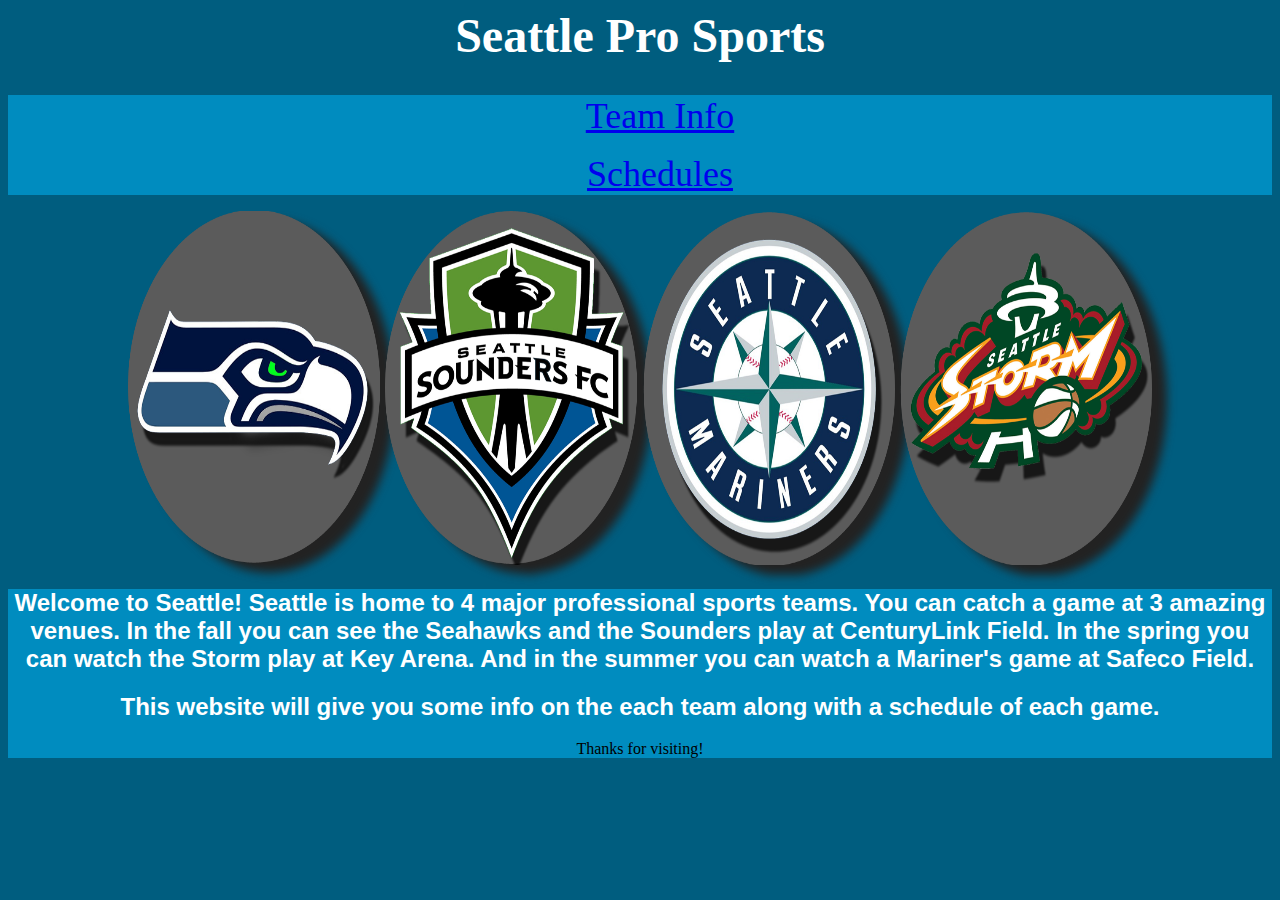
<file: index.html>
<html>
<!---html tags have to go around the whole file-->
<head>
	<title>
		Seattle Sports | Home
	</title>
	<link rel="stylesheet" type="text/css" href="css/style.css">
</head>
<body>
	<div class="title">
		<header>
			<h1>
				Seattle Pro Sports
			</h1>
		</header>
		<aside>
			<ul><li> <a href="teaminfo.html">
				Team Info
			</a>
		</li></ul>
		<ul><li> <a href="schedule.html">
			Schedules
		</a>
	</li></ul>
</aside>
<div class="logos">
	<a target="_blank" href="http://seahawks.com"><img src="img/seahawks_logo.png" alt="Seahawks logo"></a>
	<a target="_blank" href="http://soundersfc.com"><img src="img/sounders_logo.png" alt="Sounders logo"></a>
	<a target="_blank" href="http://seattle.mariners.mlb.com/index.jsp?c_id=sea"><img src="img/mariners_logo.png" alt="Mariners logo"></a>
	<a target="_blank" href="http://storm.wnba.com/"><img src="img/storm_logo.png" alt="Storm logo"></a>
</div>
<aside>
	<h2> Welcome to Seattle! Seattle is home to 4 major professional sports teams. You can catch a game at 3 amazing venues.  In the fall you can see the Seahawks and the Sounders play at CenturyLink Field. In the spring you can watch the Storm play at Key Arena. And in the summer you can watch a Mariner's game at Safeco Field.
	</h2>
	<h2> This website will give you some info on the each team along with a schedule of each game.
	</h2>
	<footer>
		Thanks for visiting!
	</footer>
</aside>
</body>
</html>
</file>
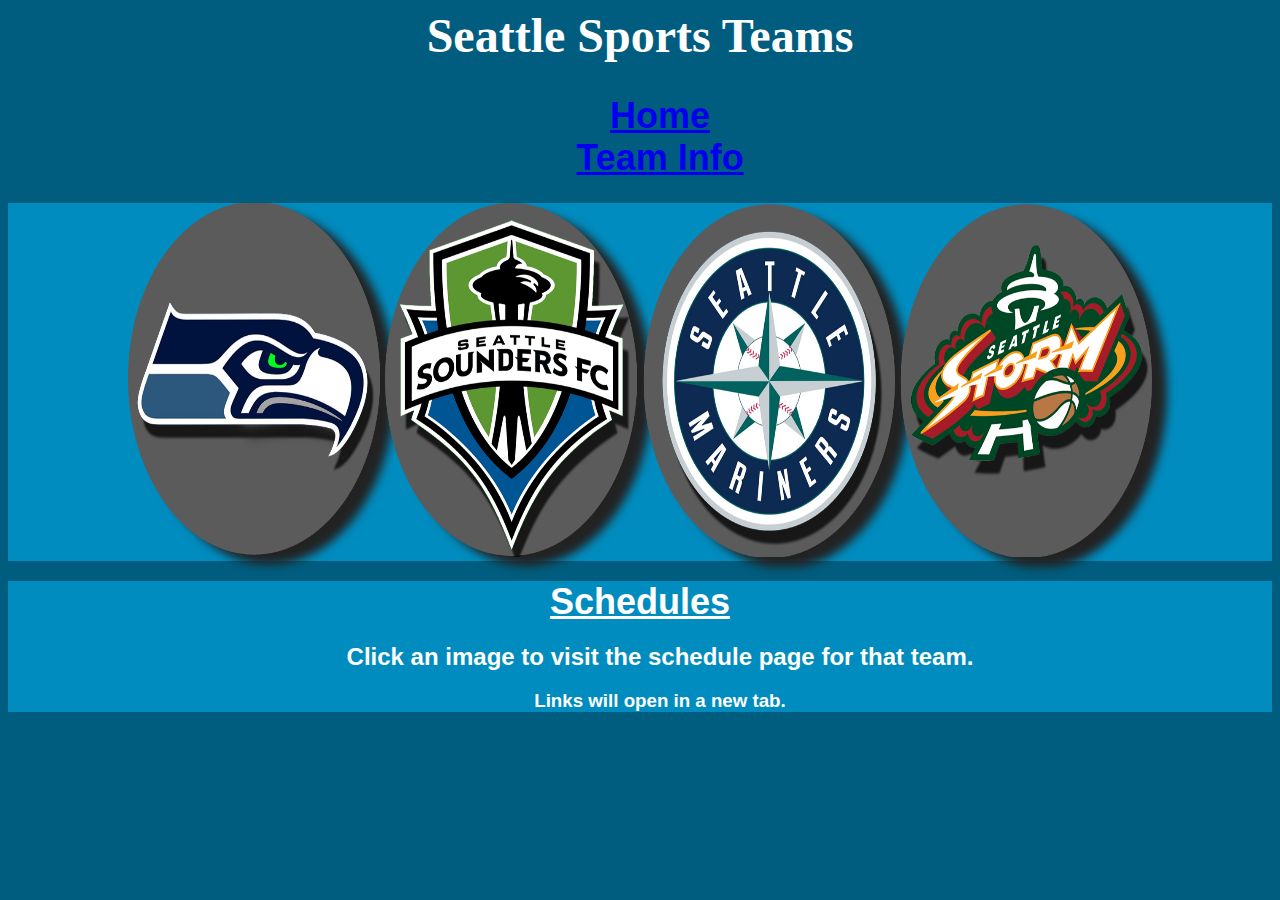
<file: schedule.html>
<html>
<head>
  <!-- Title -->
  <title>
    Seattle Sports | Schedule
  </title>
  <link rel="stylesheet" href="css/style.css">
</head>
<body>
  <header>
    <div class="title">
      <h1>
        Seattle Sports Teams
      </h1>
      <div class="links">
        <h2>
          <ul>
            <li><a href="index.html">Home</a></li>
            <li><a href="teaminfo.html">Team Info</a></li>
          </ul>
        </h2>
      </div>
    </div>
  </header>
  <nav>
    <div class="body">
      <!-- Sports team images -->
      <section>
        <div class="logos">
          <a target="_blank" href="http://seahawks.com/schedule"><img src="img/seahawks_logo.png" alt="Seahawks logo"></a>
          <a target="_blank" href="http://www.soundersfc.com/schedule"><img src="img/sounders_logo.png" alt="Sounders logo"></a>
          <a target="_blank" href="http://seattle.mariners.mlb.com/schedule/index.jsp?c_id=sea#y=2016&m=4&calendar=DEFAULT"><img src="img/mariners_logo.png" alt="Mariners logo"></a>
          <a target="_blank" href="http://storm.wnba.com/schedule/#?month=&season=2015&seasontype=02"><img src="img/storm_logo.png" alt="Storm logo"></a>
        </div>
      </div>
    </section>
    <!-- Schedules header -->
    <aside>
      <h2>
        <u>
          <div class="schedule">
            Schedules
          </div>
        </u>
      </h2>
      <!-- Sports team link instructions -->
      <ul>
        <div class="instructions">
          <h2>
            Click an image to visit the schedule page for that team.
          </h2>
          <h3>
            Links will open in a new tab.
          </h3>
        </div>
      </aside>
    </nav>
    <footer>
    </footer>
  </body>
  </html>
</file>
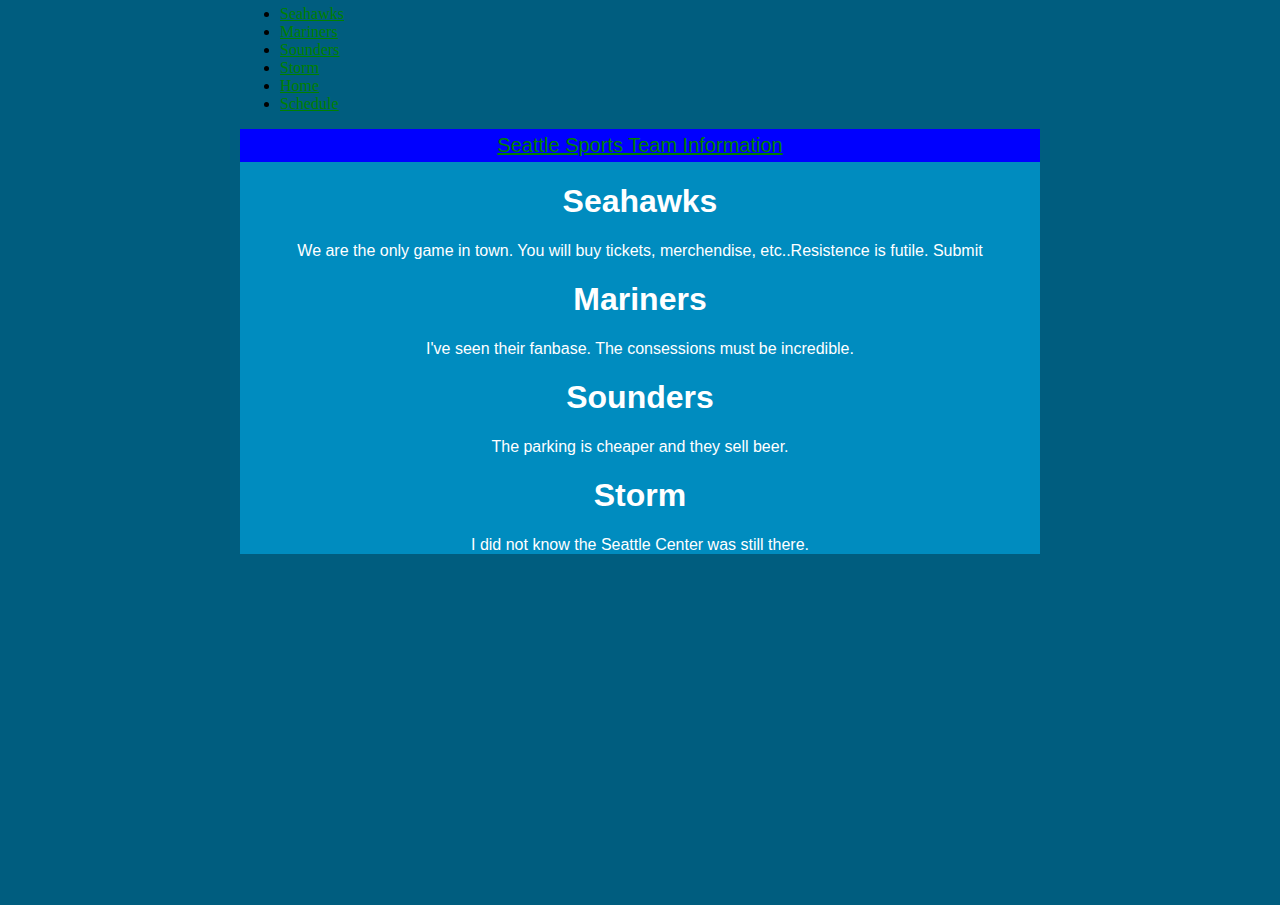
<file: teaminfo.html>
<html>
<head>
  <title>
    Seattle Sports | Team Info
  </title>
  <link rel="stylesheet" type="text/css" href="css/top.css">
  <body>
    <div class="list">
      <ul>
        <li>
          <a href="http://seahawks.com"</a>Seahawks
          </li>
          <li>
            <a href="http://seattle.mariners.mlb.com/index.jsp?c_id=sea"</a>Mariners
            </li>
            <li>
              <a href="http://soundersfc.com"</a>Sounders
              </li>
              <li>
                <a href="http://storm.wnba.com/"</a>Storm
                </li>
                <li>
                  <a href="index.html"</a>Home
                  </li>
                  <li>
                  <a href="schedule.html"</a>Schedule</a>
                    </li>
                  </ul>
                </div>
                <div class="text">
                  <header><a href="http://purehatred.com">Seattle Sports Team Information</a></header>
                  <h1>Seahawks</h1>
                  <p>
                    We are the only game in town. You will buy tickets, merchendise, etc..Resistence is futile. Submit
                  </p>
                  <h1>Mariners</h1>
                  <p>
                    I've seen their fanbase. The consessions must be incredible.
                  </p>
                  <h1>Sounders</h1>
                  <p>
                    The parking is cheaper and they sell beer.
                  </p>
                  <h1>Storm</h1>
                  <p>
                    I did not know the Seattle Center was still there.
                  </div>
                </body>
                </html>
</file>
<file: css/style.css>
.title h1 {
  text-align: center;
  font-size: 48px;
  color: #ffffff;
}

.logos img {
  height: 40%;
  width: 20%;
}

.logos {
  text-align: center;
}

.body {
  background-color: #008CBF;
}

html {
  background-color: #005D7F;
}

a {
  font-size: 36px;
}

aside {
  background-color: #008CBF;
  text-align: center;
}

li {
  list-style-type: none;
}

.schedule {
  font-size: 36px;
}

.logos {
    -webkit-filter: drop-shadow(15px 10px 5px #222);
    filter: drop-shadow(15px 10px 5px #222);
}

h2, h3 {
  font-family: Tahoma, Geneva, sans-serif;
  color: #ffffff;
}

.links {
  text-align: center;
}
</file>
<file: css/top.css>
html {
      height: 100%;
    }
    body {
       width: 800px;
       margin: 0 auto;
       padding-top: 5px;
       height: 100%;
    }

    header {
        background-color: blue;

        color: white;
        text-align: center;
        padding: 5px;
        font-size: 20px;
        display: block;
        width: 790px;
    }
    nav {
        font-size: 18px;
        float: left;
    }
    nav ul {
        background-color: #dddddd;
        height: 45px;
        width: 800px;
        padding: 0px;
        margin: 0 0 0 0;
        float: left;
        border-bottom: 1px solid #cccccc;
        list-style-type: none;
    }
    nav li {
        float: left;
    }
    nav li a {
        display: block;
        height: 25px;
        border-right: 1px solid #cccccc;
        padding: 12px 18px 8px 18px;
        vertical-align: middle;
    }
    a {
        color: green;
    }
    section {
        width: 73%;
        display: inline-block;
        float: left;
        padding:10px;
    }
    aside {
        width: 17%;
        display: inline-block;
        float: right;
        vertical-align: top;
        background-color: #eeeeee;
        font-size: 18px;
        padding: 8px;
        min-height: 100%;
    }
    aside ul {
        list-style-type: none;
    }
    footer {
        width: 790px;
        background-color:black;
        color:white;
        text-align:center;
        clear: both;
        padding:5px;
        display: block;
    }
    .inputText {
        width: 50px;
    }

.text {
  font-family: Tahoma, Geneva, sans-serif;
  color: #ffffff;
    background-color: #008CBF;
  text-align: center;
  text-decoration: none;
}
html {
  background-color: #005D7F;

}
</file>
